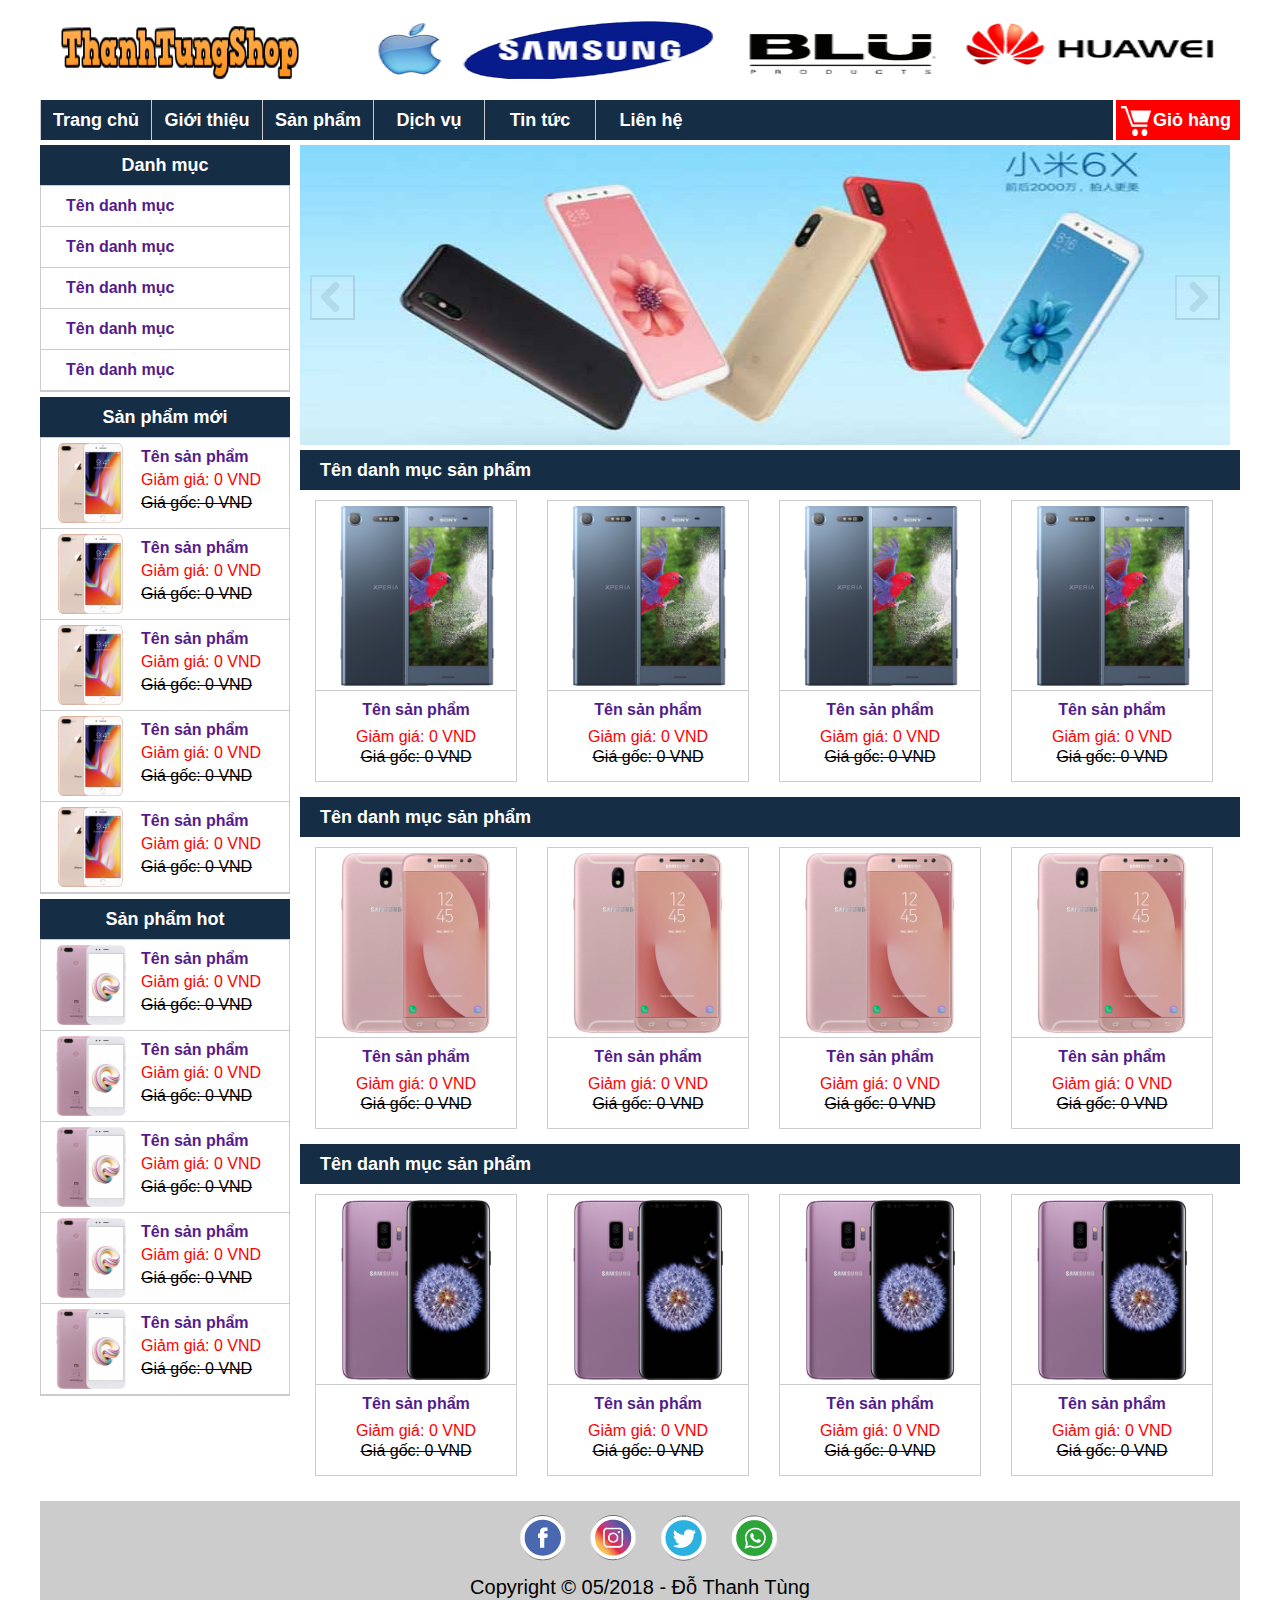
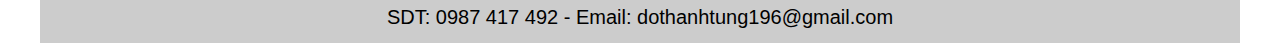
<file: index.html>
<!DOCTYPE html>
<html lang="en">

<head>
    <meta charset="UTF-8">
    <meta name="viewport" content="width=device-width, initial-scale=1.0">
    <meta http-equiv="X-UA-Compatible" content="ie=edge">
    <meta name="viewport" content="width=device-width, initial-scale=1">
    <link rel="stylesheet" href="css/style.css">
    <title>ThanhTungShop</title>
</head>

<body>
    <div id="wapper">
        <div id="header">
            <div id="logo">
                <img src="img/logo.png" alt="logo ThanhTungShop">
            </div>
            <div id="banner">
                <img src="img/banner-header.png" alt="banner ThanhTungShop">
            </div>
        </div>
        <div id="menu">
            <ul>
                <li>
                    <a href="">Trang chủ</a>
                </li>
                <li>
                    <a href="">Giới thiệu</a>
                </li>
                <li>
                    <a href="">Sản phẩm</a>
                </li>
                <li>
                    <a href="">Dịch vụ</a>
                </li>
                <li>
                    <a href="">Tin tức</a>
                </li>
                <li>
                    <a href="">Liên hệ</a>
                </li>
            </ul>
            <div id="cart">
                <img src="img/icon-cart.png" alt="">
                <a href="#">Giỏ hàng</a>
            </div>
        </div>
        <div id="sidebar">
            <div class="title-sidebar">Danh mục</div>
            <div class="item-sidebar">
                <ul>
                    <li>
                        <a href="">Tên danh mục</a>
                    </li>
                    <li>
                        <a href="">Tên danh mục</a>
                    </li>
                    <li>
                        <a href="">Tên danh mục</a>
                    </li>
                    <li>
                        <a href="">Tên danh mục</a>
                    </li>
                    <li>
                        <a href="">Tên danh mục</a>
                    </li>
                </ul>
            </div>

            <div class="title-sidebar">Sản phẩm mới</div>
            <div class="item-sidebar-product">
                <ul>
                    <li>
                        <img src="img/icon-product-5.jpg" alt="">
                        <div class="item-sidebar-info">
                            <a href="">Tên sản phẩm</a>
                            <p style="color: red">Giảm giá: 0 VND</p>
                            <p>
                                <strike>Giá gốc: 0 VND</strike>
                            </p>
                        </div>
                    </li>

                    <li>
                        <img src="img/icon-product-5.jpg" alt="">
                        <div class="item-sidebar-info">
                            <a href="">Tên sản phẩm</a>
                            <p style="color: red">Giảm giá: 0 VND</p>
                            <p>
                                <strike>Giá gốc: 0 VND</strike>
                            </p>
                        </div>
                    </li>

                    <li>
                        <img src="img/icon-product-5.jpg" alt="">
                        <div class="item-sidebar-info">
                            <a href="">Tên sản phẩm</a>
                            <p style="color: red">Giảm giá: 0 VND</p>
                            <p>
                                <strike>Giá gốc: 0 VND</strike>
                            </p>
                        </div>
                    </li>

                    <li>
                        <img src="img/icon-product-5.jpg" alt="">
                        <div class="item-sidebar-info">
                            <a href="">Tên sản phẩm</a>
                            <p style="color: red">Giảm giá: 0 VND</p>
                            <p>
                                <strike>Giá gốc: 0 VND</strike>
                            </p>
                        </div>
                    </li>

                    <li>
                        <img src="img/icon-product-5.jpg" alt="">
                        <div class="item-sidebar-info">
                            <a href="">Tên sản phẩm</a>
                            <p style="color: red">Giảm giá: 0 VND</p>
                            <p>
                                <strike>Giá gốc: 0 VND</strike>
                            </p>
                        </div>
                    </li>

                </ul>
            </div>

            <div class="title-sidebar">Sản phẩm hot</div>
            <div class="item-sidebar-product">
                <ul>
                    <li>
                        <img src="img/icon-product-6.jpg" alt="">
                        <div class="item-sidebar-info">
                            <a href="">Tên sản phẩm</a>
                            <p style="color: red">Giảm giá: 0 VND</p>
                            <p>
                                <strike>Giá gốc: 0 VND</strike>
                            </p>
                        </div>
                    </li>

                    <li>
                        <img src="img/icon-product-6.jpg" alt="">
                        <div class="item-sidebar-info">
                            <a href="">Tên sản phẩm</a>
                            <p style="color: red">Giảm giá: 0 VND</p>
                            <p>
                                <strike>Giá gốc: 0 VND</strike>
                            </p>
                        </div>
                    </li>

                    <li>
                        <img src="img/icon-product-6.jpg" alt="">
                        <div class="item-sidebar-info">
                            <a href="">Tên sản phẩm</a>
                            <p style="color: red">Giảm giá: 0 VND</p>
                            <p>
                                <strike>Giá gốc: 0 VND</strike>
                            </p>
                        </div>
                    </li>

                    <li>
                        <img src="img/icon-product-6.jpg" alt="">
                        <div class="item-sidebar-info">
                            <a href="">Tên sản phẩm</a>
                            <p style="color: red">Giảm giá: 0 VND</p>
                            <p>
                                <strike>Giá gốc: 0 VND</strike>
                            </p>
                        </div>
                    </li>

                    <li>
                        <img src="img/icon-product-6.jpg" alt="">
                        <div class="item-sidebar-info">
                            <a href="">Tên sản phẩm</a>
                            <p style="color: red">Giảm giá: 0 VND</p>
                            <p>
                                <strike>Giá gốc: 0 VND</strike>
                            </p>
                        </div>
                    </li>
                </ul>
            </div>
        </div>
        <div id="content">
            <div id="slider">
                <img class="slide-img" src="img/slide-5.jpg" alt="">
                <img class="slide-img" src="img/slide-2.jpg" alt="" style="display: none">
                <img class="slide-img" src="img/slide-3.jpg" alt="" style="display: none">
                <img class="slide-img" src="img/slide-4.jpg" alt="" style="display: none">
                <img class="slide-img" src="img/slide.jpg" alt="" style="display: none">
                <button id="slider-button-preview" onclick="plus(-1)"></button>
                <button id="slider-button-next" onclick="plus(1)"></button>
            </div>

            <div class="product">
                <div class="title-product">Tên danh mục sản phẩm</div>
                <div class="item-product">
                    <img src="img/icon-product-2.jpg" alt="">
                    <div class="item-product-info">
                        <a href="">Tên sản phẩm</a>
                        <p style="color: red">Giảm giá: 0 VND</p>
                        <p>
                            <strike>Giá gốc: 0 VND</strike>
                        </p>
                    </div>
                </div>

                <div class="item-product">
                    <img src="img/icon-product-2.jpg" alt="">
                    <div class="item-product-info">
                        <a href="">Tên sản phẩm</a>
                        <p style="color: red">Giảm giá: 0 VND</p>
                        <p>
                            <strike>Giá gốc: 0 VND</strike>
                        </p>
                    </div>
                </div>

                <div class="item-product">
                    <img src="img/icon-product-2.jpg" alt="">
                    <div class="item-product-info">
                        <a href="">Tên sản phẩm</a>
                        <p style="color: red">Giảm giá: 0 VND</p>
                        <p>
                            <strike>Giá gốc: 0 VND</strike>
                        </p>
                    </div>
                </div>

                <div class="item-product">
                    <img src="img/icon-product-2.jpg" alt="">
                    <div class="item-product-info">
                        <a href="">Tên sản phẩm</a>
                        <p style="color: red">Giảm giá: 0 VND</p>
                        <p>
                            <strike>Giá gốc: 0 VND</strike>
                        </p>
                    </div>
                </div>

            </div>

            <div class="product">
                <div class="title-product">Tên danh mục sản phẩm</div>
                <div class="item-product">
                    <img src="img/icon-product-3.jpg" alt="">
                    <div class="item-product-info">
                        <a href="">Tên sản phẩm</a>
                        <p style="color: red">Giảm giá: 0 VND</p>
                        <p>
                            <strike>Giá gốc: 0 VND</strike>
                        </p>
                    </div>
                </div>

                <div class="item-product">
                    <img src="img/icon-product-3.jpg" alt="">
                    <div class="item-product-info">
                        <a href="">Tên sản phẩm</a>
                        <p style="color: red">Giảm giá: 0 VND</p>
                        <p>
                            <strike>Giá gốc: 0 VND</strike>
                        </p>
                    </div>
                </div>

                <div class="item-product">
                    <img src="img/icon-product-3.jpg" alt="">
                    <div class="item-product-info">
                        <a href="">Tên sản phẩm</a>
                        <p style="color: red">Giảm giá: 0 VND</p>
                        <p>
                            <strike>Giá gốc: 0 VND</strike>
                        </p>
                    </div>
                </div>

                <div class="item-product">
                    <img src="img/icon-product-3.jpg" alt="">
                    <div class="item-product-info">
                        <a href="">Tên sản phẩm</a>
                        <p style="color: red">Giảm giá: 0 VND</p>
                        <p>
                            <strike>Giá gốc: 0 VND</strike>
                        </p>
                    </div>
                </div>

            </div>

            <div class="product">
                <div class="title-product">Tên danh mục sản phẩm</div>
                <div class="item-product">
                    <img src="img/icon-product-4.jpg" alt="">
                    <div class="item-product-info">
                        <a href="">Tên sản phẩm</a>
                        <p style="color: red">Giảm giá: 0 VND</p>
                        <p>
                            <strike>Giá gốc: 0 VND</strike>
                        </p>
                    </div>
                </div>

                <div class="item-product">
                    <img src="img/icon-product-4.jpg" alt="">
                    <div class="item-product-info">
                        <a href="">Tên sản phẩm</a>
                        <p style="color: red">Giảm giá: 0 VND</p>
                        <p>
                            <strike>Giá gốc: 0 VND</strike>
                        </p>
                    </div>
                </div>

                <div class="item-product">
                    <img src="img/icon-product-4.jpg" alt="">
                    <div class="item-product-info">
                        <a href="">Tên sản phẩm</a>
                        <p style="color: red">Giảm giá: 0 VND</p>
                        <p>
                            <strike>Giá gốc: 0 VND</strike>
                        </p>
                    </div>
                </div>

                <div class="item-product">
                    <img src="img/icon-product-4.jpg" alt="">
                    <div class="item-product-info">
                        <a href="">Tên sản phẩm</a>
                        <p style="color: red">Giảm giá: 0 VND</p>
                        <p>
                            <strike>Giá gốc: 0 VND</strike>
                        </p>
                    </div>
                </div>

            </div>
        </div>
        <div class="clearfix"></div>
        <div id="footer">
            <div id="icon-social">
                <img src="img/icon-fb.png" alt="">
                <img src="img/icon-intagram.png" alt="">
                <img src="img/icon-twiter.png" alt="">
                <img src="img/icon-viber.png" alt="">
            </div>
            <p>Copyright © 05/2018 - Đỗ Thanh Tùng </p>
            <p>SDT: 0987 417 492 - Email: dothanhtung196@gmail.com</p>
        </div>
    </div>

    <script src="js/slide.js"></script>
    
</body>
</html>
</file>
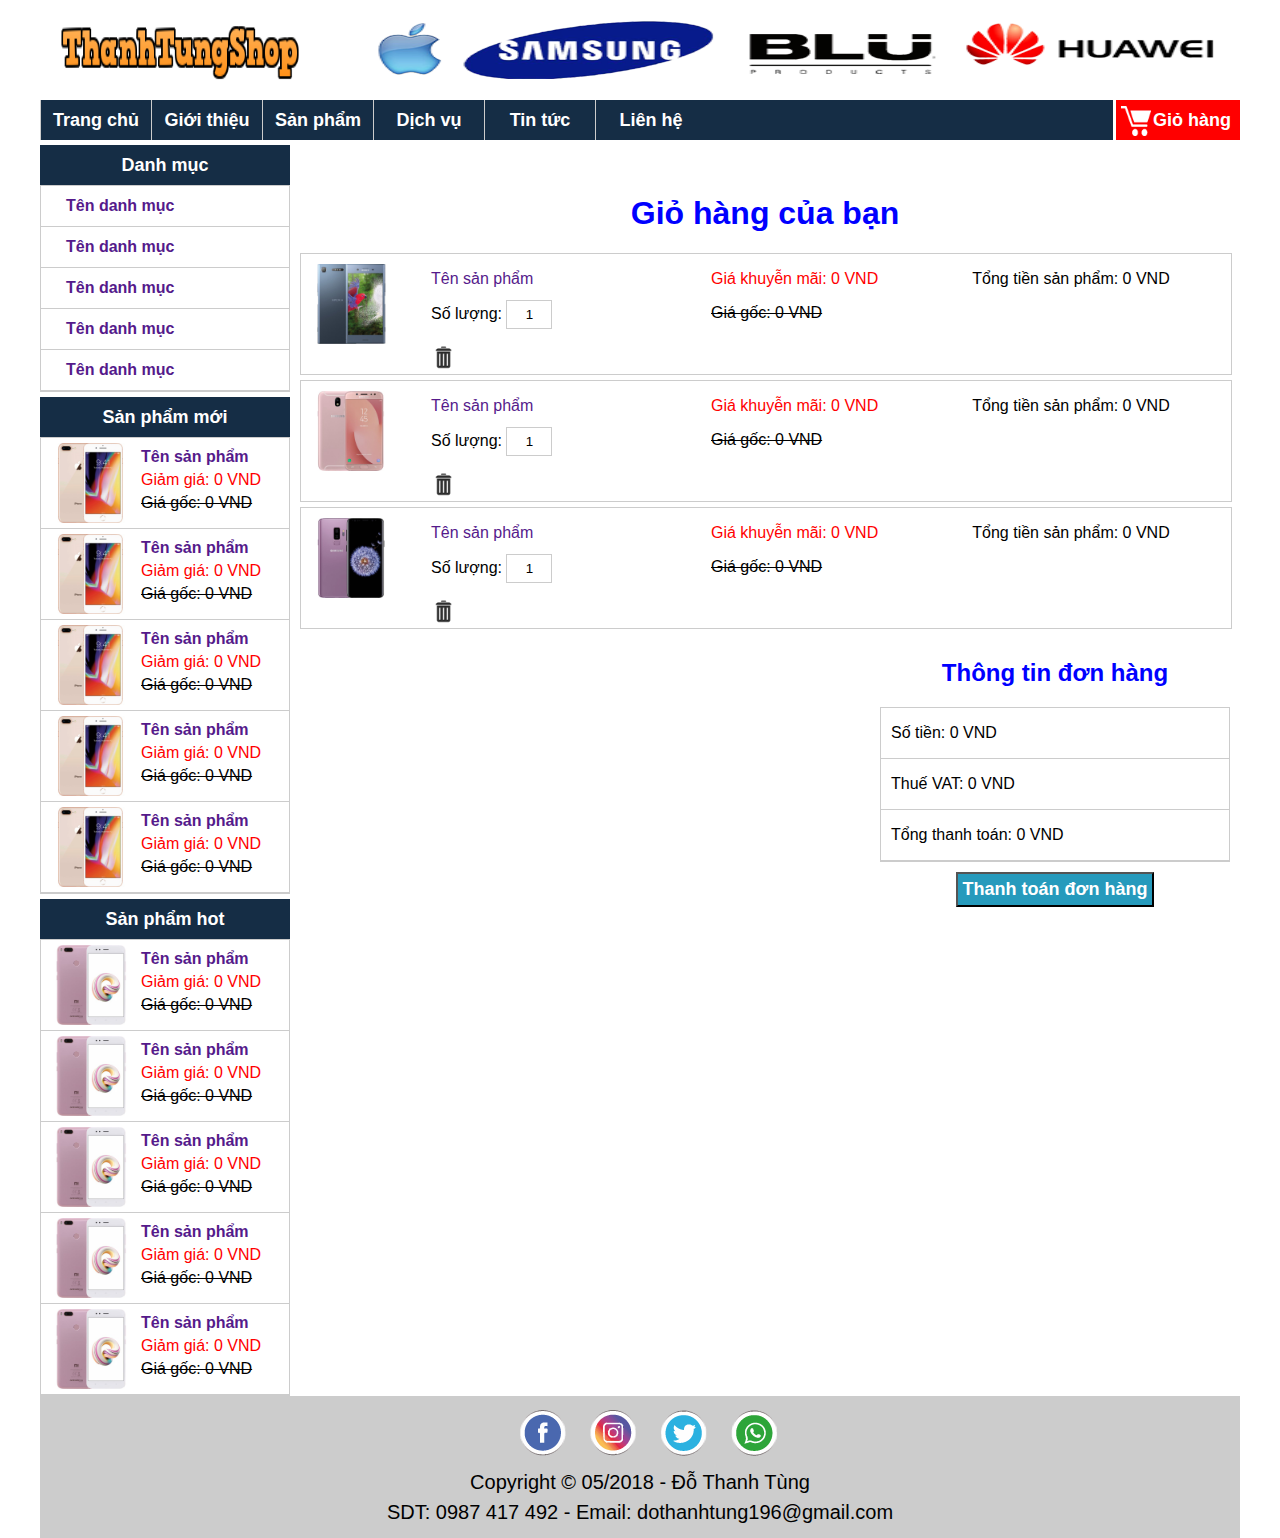
<file: cart.html>
<!DOCTYPE html>
<html lang="en">

<head>
    <meta charset="UTF-8">
    <meta name="viewport" content="width=device-width, initial-scale=1.0">
    <meta http-equiv="X-UA-Compatible" content="ie=edge">
    <meta name="viewport" content="width=device-width, initial-scale=1">
    <link rel="stylesheet" href="css/style.css">
    <title>ThanhTungShop</title>
</head>

<body>
    <div id="wapper">
        <div id="header">
            <div id="logo">
                <img src="img/logo.png" alt="logo ThanhTungShop">
            </div>
            <div id="banner">
                <img src="img/banner-header.png" alt="banner ThanhTungShop">
            </div>
        </div>
        <div id="menu">
            <ul>
                <li>
                    <a href="">Trang chủ</a>
                </li>
                <li>
                    <a href="">Giới thiệu</a>
                </li>
                <li>
                    <a href="">Sản phẩm</a>
                </li>
                <li>
                    <a href="">Dịch vụ</a>
                </li>
                <li>
                    <a href="">Tin tức</a>
                </li>
                <li>
                    <a href="">Liên hệ</a>
                </li>
            </ul>
            <div id="cart">
                <img src="img/icon-cart.png" alt="">
                <a href="#">Giỏ hàng</a>
            </div>
        </div>
        <div id="sidebar">
            <div class="title-sidebar">Danh mục</div>
            <div class="item-sidebar">
                <ul>
                    <li>
                        <a href="">Tên danh mục</a>
                    </li>
                    <li>
                        <a href="">Tên danh mục</a>
                    </li>
                    <li>
                        <a href="">Tên danh mục</a>
                    </li>
                    <li>
                        <a href="">Tên danh mục</a>
                    </li>
                    <li>
                        <a href="">Tên danh mục</a>
                    </li>
                </ul>
            </div>

            <div class="title-sidebar">Sản phẩm mới</div>
            <div class="item-sidebar-product">
                <ul>
                    <li>
                        <img src="img/icon-product-5.jpg" alt="">
                        <div class="item-sidebar-info">
                            <a href="">Tên sản phẩm</a>
                            <p style="color: red">Giảm giá: 0 VND</p>
                            <p>
                                <strike>Giá gốc: 0 VND</strike>
                            </p>
                        </div>
                    </li>

                    <li>
                        <img src="img/icon-product-5.jpg" alt="">
                        <div class="item-sidebar-info">
                            <a href="">Tên sản phẩm</a>
                            <p style="color: red">Giảm giá: 0 VND</p>
                            <p>
                                <strike>Giá gốc: 0 VND</strike>
                            </p>
                        </div>
                    </li>

                    <li>
                        <img src="img/icon-product-5.jpg" alt="">
                        <div class="item-sidebar-info">
                            <a href="">Tên sản phẩm</a>
                            <p style="color: red">Giảm giá: 0 VND</p>
                            <p>
                                <strike>Giá gốc: 0 VND</strike>
                            </p>
                        </div>
                    </li>

                    <li>
                        <img src="img/icon-product-5.jpg" alt="">
                        <div class="item-sidebar-info">
                            <a href="">Tên sản phẩm</a>
                            <p style="color: red">Giảm giá: 0 VND</p>
                            <p>
                                <strike>Giá gốc: 0 VND</strike>
                            </p>
                        </div>
                    </li>

                    <li>
                        <img src="img/icon-product-5.jpg" alt="">
                        <div class="item-sidebar-info">
                            <a href="">Tên sản phẩm</a>
                            <p style="color: red">Giảm giá: 0 VND</p>
                            <p>
                                <strike>Giá gốc: 0 VND</strike>
                            </p>
                        </div>
                    </li>

                </ul>
            </div>

            <div class="title-sidebar">Sản phẩm hot</div>
            <div class="item-sidebar-product">
                <ul>
                    <li>
                        <img src="img/icon-product-6.jpg" alt="">
                        <div class="item-sidebar-info">
                            <a href="">Tên sản phẩm</a>
                            <p style="color: red">Giảm giá: 0 VND</p>
                            <p>
                                <strike>Giá gốc: 0 VND</strike>
                            </p>
                        </div>
                    </li>

                    <li>
                        <img src="img/icon-product-6.jpg" alt="">
                        <div class="item-sidebar-info">
                            <a href="">Tên sản phẩm</a>
                            <p style="color: red">Giảm giá: 0 VND</p>
                            <p>
                                <strike>Giá gốc: 0 VND</strike>
                            </p>
                        </div>
                    </li>

                    <li>
                        <img src="img/icon-product-6.jpg" alt="">
                        <div class="item-sidebar-info">
                            <a href="">Tên sản phẩm</a>
                            <p style="color: red">Giảm giá: 0 VND</p>
                            <p>
                                <strike>Giá gốc: 0 VND</strike>
                            </p>
                        </div>
                    </li>

                    <li>
                        <img src="img/icon-product-6.jpg" alt="">
                        <div class="item-sidebar-info">
                            <a href="">Tên sản phẩm</a>
                            <p style="color: red">Giảm giá: 0 VND</p>
                            <p>
                                <strike>Giá gốc: 0 VND</strike>
                            </p>
                        </div>
                    </li>

                    <li>
                        <img src="img/icon-product-6.jpg" alt="">
                        <div class="item-sidebar-info">
                            <a href="">Tên sản phẩm</a>
                            <p style="color: red">Giảm giá: 0 VND</p>
                            <p>
                                <strike>Giá gốc: 0 VND</strike>
                            </p>
                        </div>
                    </li>
                </ul>
            </div>
        </div>
        <div id="content">
            <h1>Giỏ hàng của bạn</h1>
            <div class="box-card-item">
                <div class="cart-item-left">
                    <div class="img-wrap">
                        <img src="img/icon-product-2.jpg" alt="">
                    </div>
                    <div class="item">
                        <a href="">Tên sản phẩm</a>
                        <p>Số lượng:
                            <input type="text" name="" id="" value="1">
                        </p>
                        <a href="">
                            <img src="img/Icon-Trash-Recyclebin.png" alt="">
                        </a>
                    </div>
                </div>
                <div class="cart-item-middle">
                    <p style="color: red">Giá khuyễn mãi: 0 VND</p>
                    <p>
                        <strike>Giá gốc: 0 VND</strike>
                    </p>
                </div>
                <div class="cart-item-right">
                    <p>Tổng tiền sản phẩm: 0 VND</p>
                </div>
            </div>
            <div class="box-card-item">
                <div class="cart-item-left">
                    <div class="img-wrap">
                        <img src="img/icon-product-3.jpg" alt="">
                    </div>
                    <div class="item">
                        <a href="">Tên sản phẩm</a>
                        <p>Số lượng:
                            <input type="text" name="" id="" value="1">
                        </p>
                        <a href="">
                            <img src="img/Icon-Trash-Recyclebin.png" alt="">
                        </a>
                    </div>
                </div>
                <div class="cart-item-middle">
                    <p style="color: red">Giá khuyễn mãi: 0 VND</p>
                    <p>
                        <strike>Giá gốc: 0 VND</strike>
                    </p>
                </div>
                <div class="cart-item-right">
                    <p>Tổng tiền sản phẩm: 0 VND</p>
                </div>
            </div>
            <div class="box-card-item">
                <div class="cart-item-left">
                    <div class="img-wrap">
                        <img src="img/icon-product-4.jpg" alt="">
                    </div>
                    <div class="item">
                        <a href="">Tên sản phẩm</a>
                        <p>Số lượng:
                            <input type="text" name="" id="" value="1">
                        </p>
                        <a href="">
                            <img src="img/Icon-Trash-Recyclebin.png" alt="">
                        </a>
                    </div>
                </div>
                <div class="cart-item-middle">
                    <p style="color: red">Giá khuyễn mãi: 0 VND</p>
                    <p>
                        <strike>Giá gốc: 0 VND</strike>
                    </p>
                </div>
                <div class="cart-item-right">
                    <p>Tổng tiền sản phẩm: 0 VND</p>
                </div>
            </div>
            <div class="box-checkout">
                <h2>Thông tin đơn hàng</h2>
                <ul>
                    <li>
                        <p>Số tiền: 0 VND</p>
                    </li>
                    <li>
                        <p>Thuế VAT: 0 VND</p>
                    </li>
                    <li>
                        <p>Tổng thanh toán: 0 VND</p>
                    </li>
                </ul>
                <button>Thanh toán đơn hàng</button>
            </div>
        </div>
        <div class="clearfix"></div>
        <div id="footer">
            <div id="icon-social">
                <img src="img/icon-fb.png" alt="">
                <img src="img/icon-intagram.png" alt="">
                <img src="img/icon-twiter.png" alt="">
                <img src="img/icon-viber.png" alt="">
            </div>
            <p>Copyright © 05/2018 - Đỗ Thanh Tùng </p>
            <p>SDT: 0987 417 492 - Email: dothanhtung196@gmail.com</p>
        </div>
    </div>

    <script src="js/slide.js"></script>
</body>

</html>
</file>
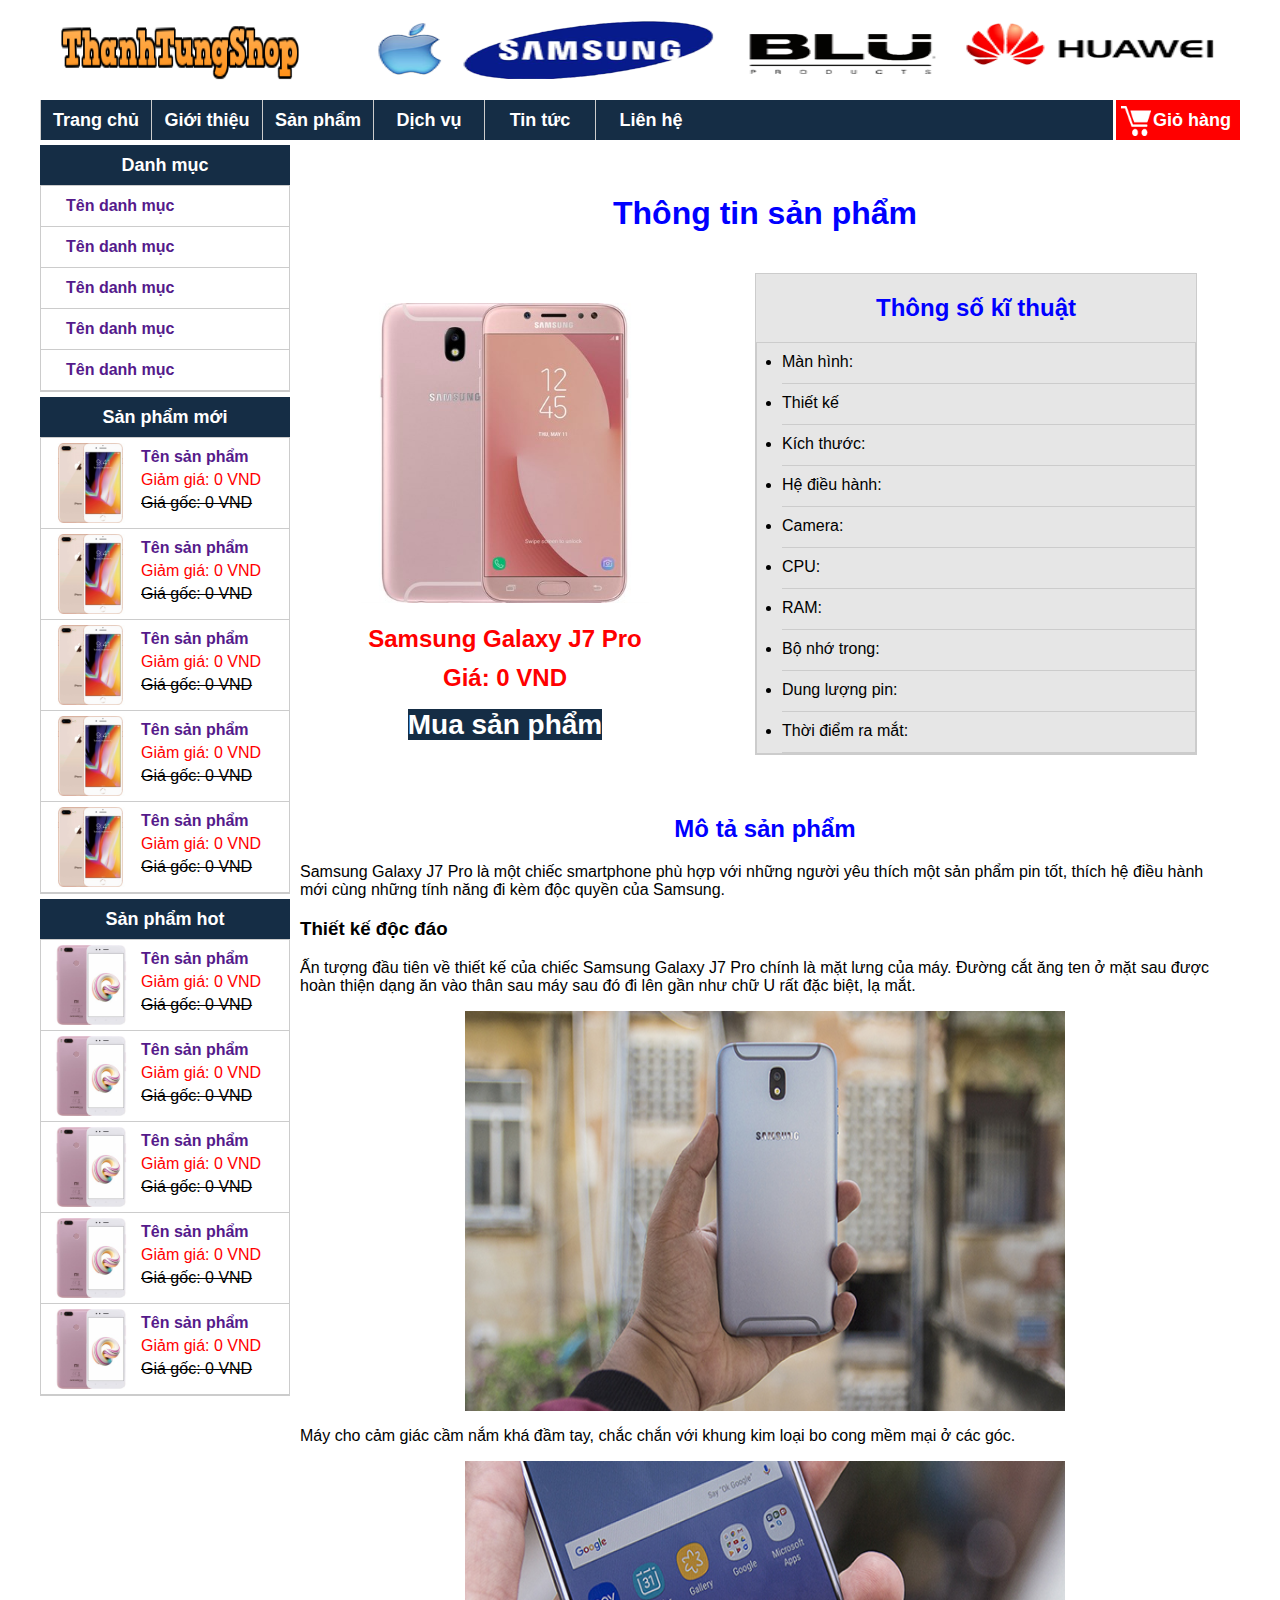
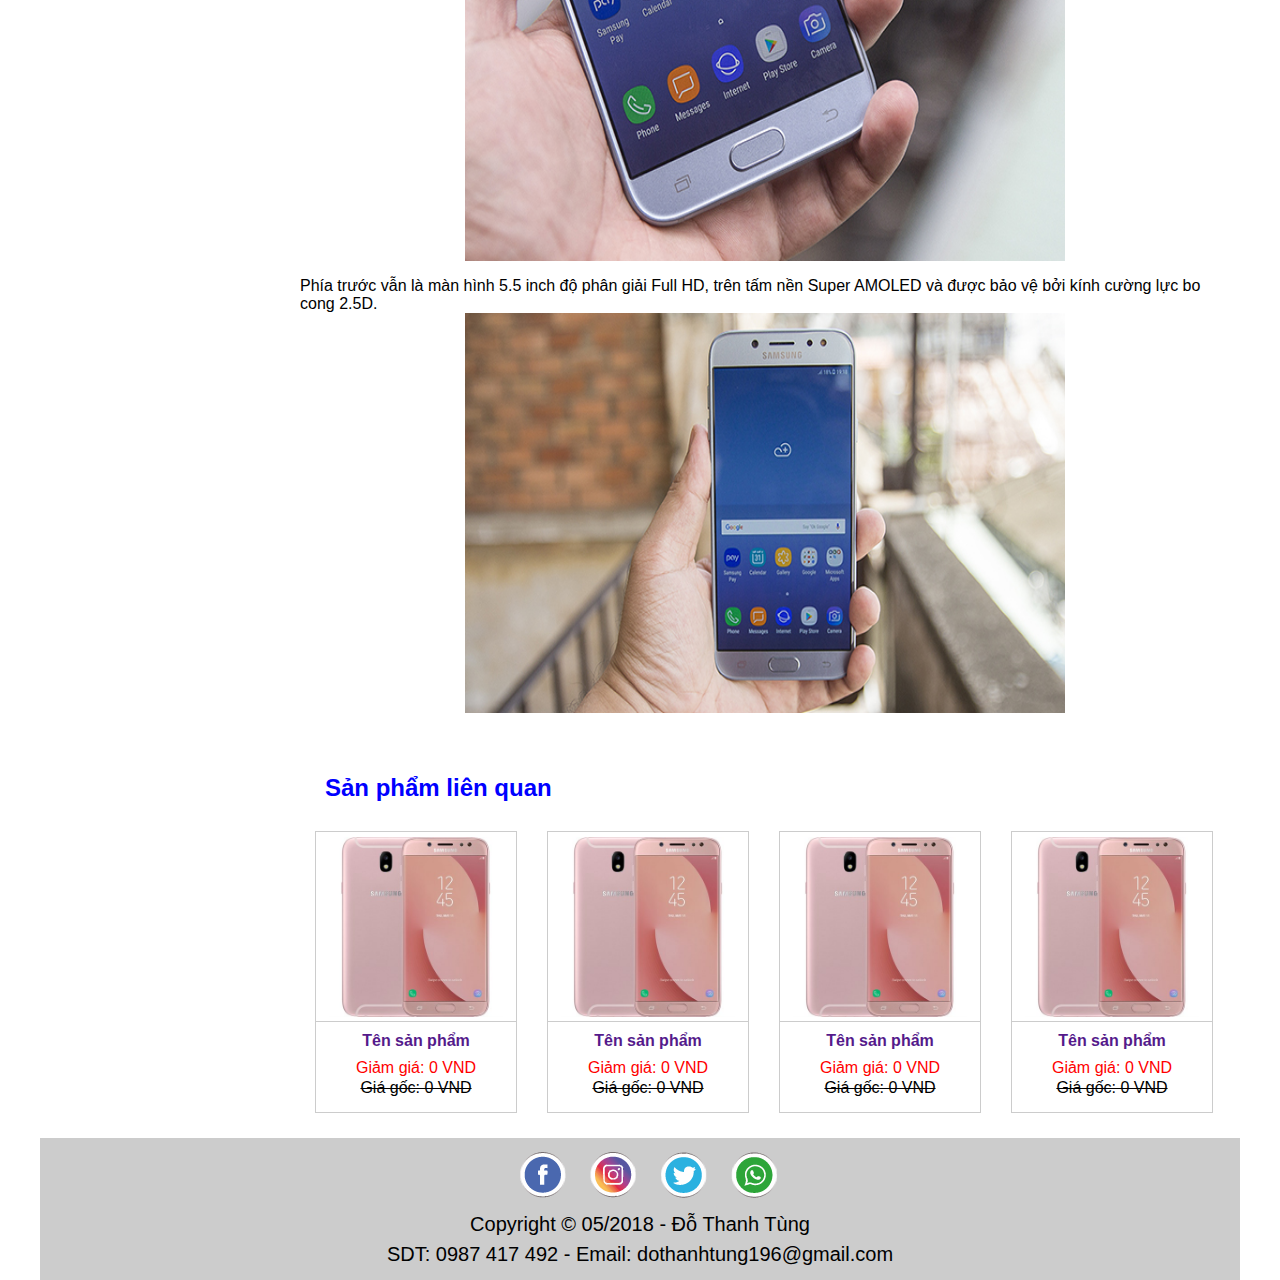
<file: product.html>
<!DOCTYPE html>
<html lang="en">

<head>
    <meta charset="UTF-8">
    <meta name="viewport" content="width=device-width, initial-scale=1.0">
    <meta http-equiv="X-UA-Compatible" content="ie=edge">
    <meta name="viewport" content="width=device-width, initial-scale=1">
    <link rel="stylesheet" href="css/style.css">
    <title>ThanhTungShop</title>
</head>

<body>
    <div id="wapper">
        <div id="header">
            <div id="logo">
                <img src="img/logo.png" alt="logo ThanhTungShop">
            </div>
            <div id="banner">
                <img src="img/banner-header.png" alt="banner ThanhTungShop">
            </div>
        </div>
        <div id="menu">
            <ul>
                <li>
                    <a href="">Trang chủ</a>
                </li>
                <li>
                    <a href="">Giới thiệu</a>
                </li>
                <li>
                    <a href="">Sản phẩm</a>
                </li>
                <li>
                    <a href="">Dịch vụ</a>
                </li>
                <li>
                    <a href="">Tin tức</a>
                </li>
                <li>
                    <a href="">Liên hệ</a>
                </li>
            </ul>
            <div id="cart">
                <img src="img/icon-cart.png" alt="">
                <a href="#">Giỏ hàng</a>
            </div>
        </div>
        <div id="sidebar">
            <div class="title-sidebar">Danh mục</div>
            <div class="item-sidebar">
                <ul>
                    <li>
                        <a href="">Tên danh mục</a>
                    </li>
                    <li>
                        <a href="">Tên danh mục</a>
                    </li>
                    <li>
                        <a href="">Tên danh mục</a>
                    </li>
                    <li>
                        <a href="">Tên danh mục</a>
                    </li>
                    <li>
                        <a href="">Tên danh mục</a>
                    </li>
                </ul>
            </div>

            <div class="title-sidebar">Sản phẩm mới</div>
            <div class="item-sidebar-product">
                <ul>
                    <li>
                        <img src="img/icon-product-5.jpg" alt="">
                        <div class="item-sidebar-info">
                            <a href="">Tên sản phẩm</a>
                            <p style="color: red">Giảm giá: 0 VND</p>
                            <p>
                                <strike>Giá gốc: 0 VND</strike>
                            </p>
                        </div>
                    </li>

                    <li>
                        <img src="img/icon-product-5.jpg" alt="">
                        <div class="item-sidebar-info">
                            <a href="">Tên sản phẩm</a>
                            <p style="color: red">Giảm giá: 0 VND</p>
                            <p>
                                <strike>Giá gốc: 0 VND</strike>
                            </p>
                        </div>
                    </li>

                    <li>
                        <img src="img/icon-product-5.jpg" alt="">
                        <div class="item-sidebar-info">
                            <a href="">Tên sản phẩm</a>
                            <p style="color: red">Giảm giá: 0 VND</p>
                            <p>
                                <strike>Giá gốc: 0 VND</strike>
                            </p>
                        </div>
                    </li>

                    <li>
                        <img src="img/icon-product-5.jpg" alt="">
                        <div class="item-sidebar-info">
                            <a href="">Tên sản phẩm</a>
                            <p style="color: red">Giảm giá: 0 VND</p>
                            <p>
                                <strike>Giá gốc: 0 VND</strike>
                            </p>
                        </div>
                    </li>

                    <li>
                        <img src="img/icon-product-5.jpg" alt="">
                        <div class="item-sidebar-info">
                            <a href="">Tên sản phẩm</a>
                            <p style="color: red">Giảm giá: 0 VND</p>
                            <p>
                                <strike>Giá gốc: 0 VND</strike>
                            </p>
                        </div>
                    </li>

                </ul>
            </div>

            <div class="title-sidebar">Sản phẩm hot</div>
            <div class="item-sidebar-product">
                <ul>
                    <li>
                        <img src="img/icon-product-6.jpg" alt="">
                        <div class="item-sidebar-info">
                            <a href="">Tên sản phẩm</a>
                            <p style="color: red">Giảm giá: 0 VND</p>
                            <p>
                                <strike>Giá gốc: 0 VND</strike>
                            </p>
                        </div>
                    </li>

                    <li>
                        <img src="img/icon-product-6.jpg" alt="">
                        <div class="item-sidebar-info">
                            <a href="">Tên sản phẩm</a>
                            <p style="color: red">Giảm giá: 0 VND</p>
                            <p>
                                <strike>Giá gốc: 0 VND</strike>
                            </p>
                        </div>
                    </li>

                    <li>
                        <img src="img/icon-product-6.jpg" alt="">
                        <div class="item-sidebar-info">
                            <a href="">Tên sản phẩm</a>
                            <p style="color: red">Giảm giá: 0 VND</p>
                            <p>
                                <strike>Giá gốc: 0 VND</strike>
                            </p>
                        </div>
                    </li>

                    <li>
                        <img src="img/icon-product-6.jpg" alt="">
                        <div class="item-sidebar-info">
                            <a href="">Tên sản phẩm</a>
                            <p style="color: red">Giảm giá: 0 VND</p>
                            <p>
                                <strike>Giá gốc: 0 VND</strike>
                            </p>
                        </div>
                    </li>

                    <li>
                        <img src="img/icon-product-6.jpg" alt="">
                        <div class="item-sidebar-info">
                            <a href="">Tên sản phẩm</a>
                            <p style="color: red">Giảm giá: 0 VND</p>
                            <p>
                                <strike>Giá gốc: 0 VND</strike>
                            </p>
                        </div>
                    </li>
                </ul>
            </div>
        </div>
        <div id="content">
                <h1>Thông tin sản phẩm</h1>
            <div id="detail-product">
                <div id="detail-product-img">
                    <img src="img/icon-product-3.jpg" alt="">
                    <p>Samsung Galaxy J7 Pro</p>
                    <p>Giá: 0 VND</p>
                    <a href="">Mua sản phẩm</a>
                </div>
                <div id="detail-product-info">
                    <h2>Thông số kĩ thuật</h2>
                    <ul>
                        <li>Màn hình:</li>
                        <li>Thiết kế</li>
                        <li>Kích thước:</li>
                        <li>Hệ điều hành:</li>
                        <li>Camera:</li>
                        <li>CPU:</li>
                        <li>RAM:</li>
                        <li>Bộ nhớ trong:</li>
                        <li>Dung lượng pin:</li>
                        <li>Thời điểm ra mắt:</li>
                    </ul>
                </div>
                <div class="clearfix"></div>
                <div id="detail-product-description">
                    <h2>Mô tả sản phẩm</h2>
                    <p>
                        Samsung Galaxy J7 Pro là một chiếc smartphone phù hợp với những người yêu thích một sản phẩm pin tốt, thích hệ điều hành
                        mới cùng những tính năng đi kèm độc quyền của Samsung.
                    </p>
                    <h3>Thiết kế độc đáo</h3>
                    <p>Ấn tượng đầu tiên về thiết kế của chiếc Samsung Galaxy J7 Pro chính là mặt lưng của máy. Đường cắt ăng
                        ten ở mặt sau được hoàn thiện dạng ăn vào thân sau máy sau đó đi lên gần như chữ U rất đặc biệt,
                        lạ mắt.
                    </p>
                    <img src="img/samsung-galaxy-j7-pro-1.jpg" alt="Thiết kế mới lạ">
                    <p>Máy cho cảm giác cầm nắm khá đầm tay, chắc chắn với khung kim loại bo cong mềm mại ở các góc.</p>
                    <img src="img/samsung-galaxy-j7-pro-2.jpg" alt="">
                    <p>Phía trước vẫn là màn hình 5.5 inch độ phân giải Full HD, trên tấm nền Super AMOLED và được bảo vệ bởi kính cường lực bo cong 2.5D.
                    <img src="img/samsung-galaxy-j7-pro-3.jpg" alt="">
                    </p>
                </div>
            </div>
            <div id="related-product">
                <h2>Sản phẩm liên quan</h2>
                <div class="item-product">
                    <img src="img/icon-product-3.jpg" alt="">
                    <div class="item-product-info">
                        <a href="">Tên sản phẩm</a>
                        <p style="color: red">Giảm giá: 0 VND</p>
                        <p>
                            <strike>Giá gốc: 0 VND</strike>
                        </p>
                    </div>
                </div>
                <div class="item-product">
                    <img src="img/icon-product-3.jpg" alt="">
                    <div class="item-product-info">
                        <a href="">Tên sản phẩm</a>
                        <p style="color: red">Giảm giá: 0 VND</p>
                        <p>
                            <strike>Giá gốc: 0 VND</strike>
                        </p>
                    </div>
                </div>
                <div class="item-product">
                    <img src="img/icon-product-3.jpg" alt="">
                    <div class="item-product-info">
                        <a href="">Tên sản phẩm</a>
                        <p style="color: red">Giảm giá: 0 VND</p>
                        <p>
                            <strike>Giá gốc: 0 VND</strike>
                        </p>
                    </div>
                </div>
                <div class="item-product">
                    <img src="img/icon-product-3.jpg" alt="">
                    <div class="item-product-info">
                        <a href="">Tên sản phẩm</a>
                        <p style="color: red">Giảm giá: 0 VND</p>
                        <p>
                            <strike>Giá gốc: 0 VND</strike>
                        </p>
                    </div>
                </div>
                <div class="clearfix"></div>
            </div>
        </div>
        <div class="clearfix"></div>
        <div id="footer">
            <div id="icon-social">
                <img src="img/icon-fb.png" alt="">
                <img src="img/icon-intagram.png" alt="">
                <img src="img/icon-twiter.png" alt="">
                <img src="img/icon-viber.png" alt="">
            </div>
            <p>Copyright © 05/2018 - Đỗ Thanh Tùng </p>
            <p>SDT: 0987 417 492 - Email: dothanhtung196@gmail.com</p>
        </div>
    </div>
</body>

</html>
</file>
<file: css/style.css>
body {
    margin: auto;
    font-family: arial;
}

#wapper {
    width: 1200px;
    font-size: 16px;
    margin: auto;
}

#header {
    height: 100px;
}

#logo {
    width: 300px;
    height: 100px;
    float: left;
}

#logo img {
    margin: 15px 0px 0px 15px;
    width: 250px;
    height: 75px;
}

#banner {
    width: 900px;
    height: 100px;
    float: left;
}

#banner img {
    margin: 10px 0px 0px 30px;
    width: 850px;
    height: 80px;
}

#menu {
    margin: 0px 0px 0px 0px;
    padding: 0px 0px 0px 0px;
    width: 1200px;
    height: 40px;
    background-color: #152D45;
}

#menu ul {
    list-style-type: none;
    margin: 0px 0px 0px 0px;
    padding: 0px 0px 0px 0px;
}

#menu ul li {
    margin-left: 0px;
    padding: 0px 0px 0px 0px;
}

#menu ul li a {
    margin-left: 0px;
    width: 110px;
    font-size: 18px;
    font-weight: bold;
    line-height: 40px;
    text-align: center;
    text-decoration: none;
    color: #fff;
    float: left;
    border-left: #ccc 1px solid;
}

#menu ul li a:hover {
    background-color: #ccc;
}

#cart {
    float: right;
    padding-left: 5px;
    width: 119px;
    height: 40px;
    border-left: #FFFFFF 3px solid;
    background-color: red;
}

#cart img {
    float: left;
    width: 30px;
    height: 30px;
    margin-top: 6px;
}

#cart a {
    font-size: 18px;
    color: #FFFFFF;
    font-weight: bold;
    margin-left: 2px;
    text-decoration: none;
    float: left;
    margin-top: 10px;
}

#sidebar {
    width: 250px;
    float: left;
}

.title-sidebar {
    margin: 5px 0px 0px 0px;
    width: 250px;
    height: 40px;
    color: #fff;
    font-weight: bold;
    background-color: #152D45;
    font-size: 18px;
    text-align: center;
    line-height: 40px;
}

.item-sidebar {
    border: #ccc 1px solid;
    padding: 0px 0px 0px 0px;
    margin: 0px 0px 0px 0px;
}

.item-sidebar ul {
    margin: 0px 0px 0px 0px;
    padding: 0px 0px 0px 0px;
    background-color: #FFFFFF;
}

.item-sidebar ul li {
    list-style-type: none;
    margin: 0px 0px 0px 0px;
    border-bottom: #ccc 1px solid;
    padding: 0px 0px 0px 25px;
}

.item-sidebar ul li:hover {
    background-color: #ccc;
}

.item-sidebar ul li a {
    font-weight: bold;
    text-decoration: none;
    display: block;
    line-height: 40px;
}

.item-sidebar-product {
    padding: 0px 0px 0px 0px;
    border: #ccc 1px solid;
}

.item-sidebar-product ul {
    background-color: #FFFFFF;
    margin: 0px 0px 0px 0px;
    padding: 0px 0px 0px 0px;
}

.item-sidebar-product ul li {
    height: 80px;
    list-style-type: none;
    margin: 5px 0px 0px 0px;
    border-bottom: #ccc 1px solid;
    padding: 0px 0px 5px 10px;
}

.item-sidebar-product ul li img {
    height: 80px;
    width: 80px;
    float: left;
}

.item-sidebar-info {
    width: 145px;
    height: 60px;
    padding-left: 10px;
    padding-top: 10px;
    line-height: 7px;
    float: left;
}

.item-sidebar-info a {
    text-decoration: none;
    font-weight: bold;
}

#content {
    width: 930px;
    height: auto;
    padding: 5px 10px 10px 10px;
    float: left;
}

#content h1 {
    text-align: center;
    margin-top: 50px;
    color: #0000FF;
}

#content table {
    border-collapse: collapse;
}

#content table,
th,
td {
    border: #ccc 1px solid;
}

#slider {
    margin: auto;
    width: 930px;
    height: 300px;
    position: relative;
    margin-bottom: 5px;
}

.slide-img {
    width: 930px;
    height: 300px;
}

#slider-button-next {
    width: 45px;
    height: 45px;
    background-image: url("../img/icon-next-slide.png");
    position: absolute;
    top: 130px;
    left: 875px;
    opacity: 0.1;
}

#slider-button-next:hover{
    opacity: 0.5;
}

#slider-button-preview {
    width: 45px;
    height: 45px;
    background-image: url("../img/icon-preview-slide.png");
    position: absolute;
    top: 130px;
    left: 10px;
    opacity: 0.1;
}

#slider-button-preview:hover{
    opacity: 0.5;
}

.title-product {
    padding-left: 20px;
    width: 920px;
    height: 40px;
    color: #fff;
    font-weight: bold;
    background-color: #152D45;
    font-size: 18px;
    line-height: 40px;
}

.product {
    clear: both;
}

.item-product {
    margin: 10px 15px 15px 15px;
    width: 200px;
    height: 280px;
    border: #ccc 1px solid;
    float: left;
}

.item-product img {
    margin: 5px 0px 0px 10px;
    width: 180px;
    height: 180px;
}

.item-product img:hover {
    margin: 5px 0px 0px 5px;
    width: 185px;
    height: 185px;
}

.item-product-info {
    border-top: #ccc 1px solid;
    width: 200px;
    height: 70px;
    text-align: center;
    padding-top: 10px;
}

.item-product-info a {
    font-weight: bold;
    text-decoration: none;
}

.item-product-info p {
    line-height: 5px;
    margin: 15px;
}

#footer {
    height: auto;
    text-align: center;
    font-size: 20px;
    line-height: 10px;
    border: #ccc 1px solid;
    background-color: #ccc;
    padding-top: 10px;
}

#icon-social img {
    margin-left: 15px;
    width: 50px;
    height: 50px;
}

#detail-product {
    padding-top: 20px;
    padding-bottom: 25px;
}

#detail-product img {
    width: 300px;
    height: 300px;
    margin-top: 30px;
}

#detail-product-img {
    text-align: center;
    font-weight: bold;
    float: left;
    margin-left: 55px;
    width: 300px;
}

#detail-product-img p {
    font-size: 24px;
    line-height: 15px;
    color: #ff0000;
}

#detail-product-img a {
    color: #FFFFFF;
    background-color: #152D45;
    text-decoration: none;
    font-size: 28px;
}

#detail-product-info {
    background-color: #E6E6E6;
    border: #ccc 1px solid;
    width: 440px;
    margin-left: 100px;
    float: left;
    padding-bottom: 0px;
}

#detail-product-info ul {
    padding-left: 25px;
    border: #ccc 1px solid;
    padding-bottom: 0px;
    margin: 0px 0px 0px 0px;
}

#detail-product-info ul li {
    border-bottom: #ccc 1px solid;
    height: 30px;
    margin-left: 0px;
    padding-top: 10px;
    margin-bottom: 0px;
}

#detail-product-info h2 {
    text-align: center;
    font-weight: bold;
    color: #0000FF;
}

#detail-product-description {
    margin-top: 60px;
}

#detail-product-description h2 {
    text-align: center;
    font-weight: bold;
    color: #0000FF;
}

#detail-product-description img {
    width: 600px;
    height: 400px;
    display: block;
    margin: auto;
}

#related-product {
    margin-top: 10px;
    margin-left: 0px;
}

#related-product h2 {
    margin-left: 25px;
    font-size: 24px;
    font-weight: bold;
    color: #0000FF;
}

.box-card-item {
    height: 120px;
    width: 930px;
    border: #ccc 1px solid;
    margin-top: 5px;
}

.cart-item-left {
    padding-top: 10px;
    margin-left: 10px;
    width: 400px;
    height: 110px;
    float: left;
}

.img-wrap {
    width: 90px;
    height: 90px;
    float: left;
}

.cart-item-left img {
    width: 80;
    height: 80px;
}

.cart-item-left .item img {
    height: 25px;
    width: 25px;
}

.box-card-item .cart-item-left .item {
    width: 230px;
    margin-left: 120px;
    margin-top: 10px;
    line-height: 10px;
}

.box-card-item .cart-item-left .item a {
    text-decoration: none;
}

.box-card-item .cart-item-left .item p input[type="text"] {
    width: 40px;
    height: 25px;
    border: #ccc 1px solid;
    text-align: center;
}

.cart-item-middle {
    float: left;
    width: 200px;
}

.cart-item-right {
    float: left;
    width: 320px;
    text-align: center;
    padding-top: 10 px;
}

.box-checkout {
    width: 350px;
    margin-top: 10px;
    float: right;
    text-align: center;
}

.box-checkout h2 {
    color: #0000FF;
    text-align: center;
}

.box-checkout ul {
    border: #ccc 1px solid;
    list-style-type: none;
    padding-left: 0px;
    margin-bottom: 0px;
}

.box-checkout ul li {
    border-bottom: #ccc 1px solid;
    margin-left: 0px;
}

.box-checkout ul li p {
    text-align: left;
    margin-left: 10px;
}

.box-checkout button {
    background-color: #269abc;
    font-weight: bold;
    color: #FFFFFF;
    font-size: 18px;
    margin: 10px;
    padding: 5px;
}

.clearfix {
    clear: both;
}
</file>
